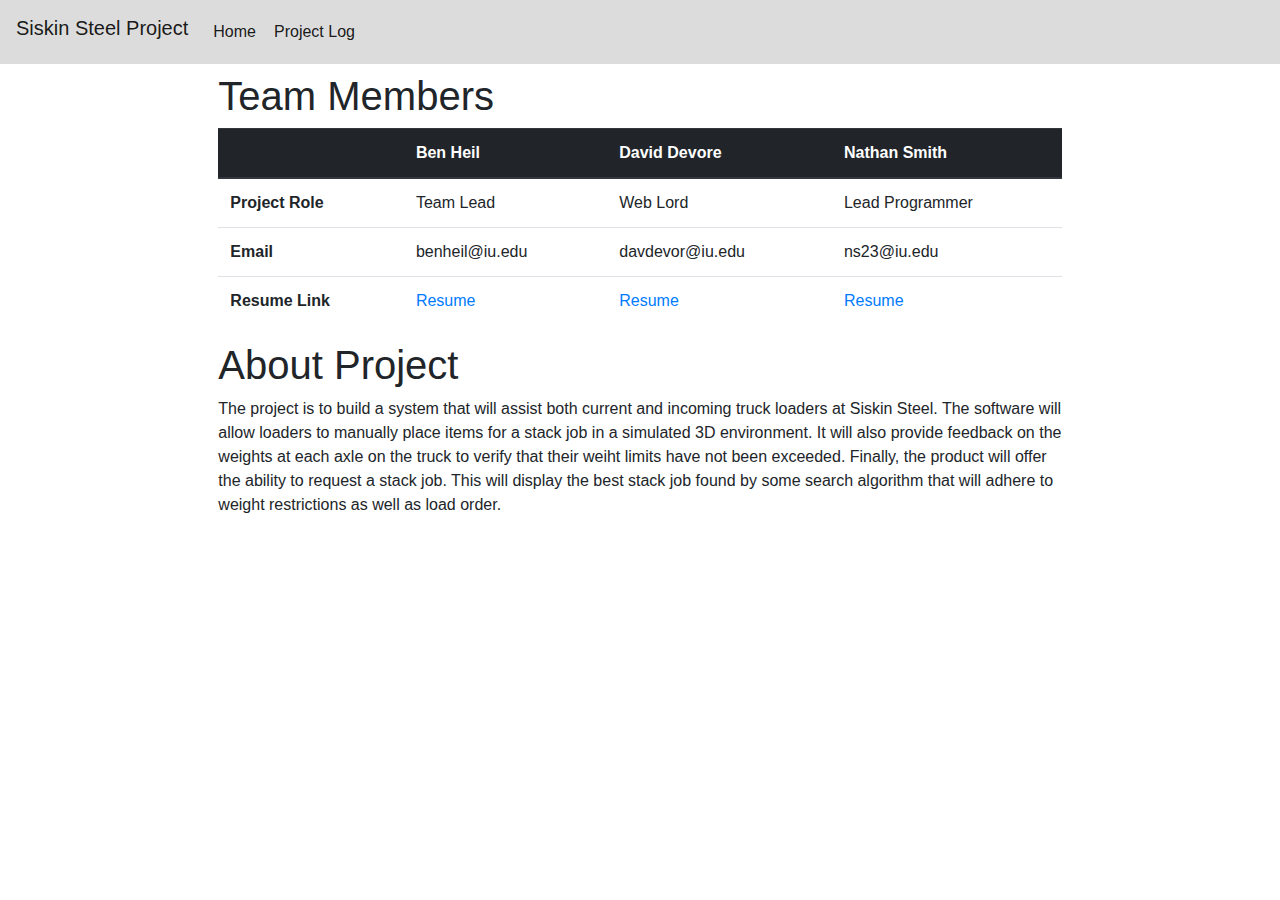
<file: src/index.html>
<!doctype html>
<html lang=en>
<head>
<link rel="stylesheet" href="https://maxcdn.bootstrapcdn.com/bootstrap/4.0.0/css/bootstrap.min.css" integrity="sha384-Gn5384xqQ1aoWXA+058RXPxPg6fy4IWvTNh0E263XmFcJlSAwiGgFAW/dAiS6JXm" crossorigin="anonymous">
<link rel="stylesheet" href="./navbar.css">
<meta charset=utf-8>
<title>Siskin Steel Project</title>
</head>
<body>
<nav id="navbar" class="navbar nav-background navbar-expand-lg navbar-light">
<h1 class="navbar-brand">Siskin Steel Project</h1>
  <button class="navbar-toggler" type="button" data-toggle="collapse" data-target="#navbarSupportedContent" aria-controls="navbarSupportedContent" aria-expanded="false" aria-label="Toggle navigation">
    <span class="navbar-toggler-icon"></span>
  </button>
 <div class="collapse navbar-collapse" id="navbarSupportedContent">
<ul class="navbar-nav mr-auto">
        <li class="nav-item active">
                <a class="nav-link btn btn-link" href="./index.html">Home</a><span class="sr-only">(current)</span>
        </li>
        <li class="nav-item active">
                <a class="nav-link btn btn-link" href="./ProjectLog.html">Project Log</a><span class="sr-only">(current)</span>
        </li>
</ul>
</div>
</nav>
<div class="containter mt-2">
	<div class="row">
		<div class="col-2"></div>
		<div class="col-8">
		<h1>Team Members</h1>
		<table class="table">
		  <thead class="thead-dark">
		    <tr>
			<th ></th>
		      <th scope="col">Ben Heil</th>
		      <th scope="col">David Devore</th>
		      <th scope="col">Nathan Smith</th>
		    </tr>
		  </thead>
		  <tbody>
		    <tr>
			<th scope="row">Project Role</th>
			<td>Team Lead</td>
			<td>Web Lord</td>
			<td>Lead Programmer</td>
		    </tr>
		    <tr>
			<th scope="row">Email</th>
			<td>benheil@iu.edu </td>
			<td>davdevor@iu.edu</td>
			<td>ns23@iu.edu</td>
		    </tr>
		    <tr>
			<th scope="row">Resume Link</th>
			<td>
			<a href="https://drive.google.com/file/d/1HmR39_D535cQqn-AqdCXFhvY-BmqcfOn/view?usp=sharing" target="_blank">Resume</a>
			</td>
			<td>
			<a href="https://docs.google.com/document/d/1xi_0x6UJ4AmzYZ2wei74Xr_KQundPKtN1VSkgQ6oNkE/edit?usp=sharing" target="_blank">Resume</a>
			</td>
			<td>
			<a href="https://docs.google.com/document/d/1rWUhUz9Corg-baXQzEVOj8DSzR3K11R4a5WjR_5OdAM/edit?usp=sharing" target="_blank">Resume</a>
			</td>
		    </tr>
		  </tbody>
		</table>
		<h1>About Project</h1>
		<p>The project is to build a system that will assist both current and incoming truck loaders at Siskin Steel. The software will allow loaders to manually place items for a stack job in a simulated 3D environment. It will also provide feedback on the weights at each axle on the truck to verify that their weiht limits have not been exceeded. Finally, the product will offer the ability to request a stack job. This will display the best stack job found by some search algorithm that will adhere to weight restrictions as well as load order.</p>
	</div>
	</div>
</div>
<script src="https://code.jquery.com/jquery-3.2.1.slim.min.js" integrity="sha384-KJ3o2DKtIkvYIK3UENzmM7KCkRr/rE9/Qpg6aAZGJwFDMVNA/GpGFF93hXpG5KkN" crossorigin="anonymous"></script>
<script src="https://cdnjs.cloudflare.com/ajax/libs/popper.js/1.12.9/umd/popper.min.js" integrity="sha384-ApNbgh9B+Y1QKtv3Rn7W3mgPxhU9K/ScQsAP7hUibX39j7fakFPskvXusvfa0b4Q" crossorigin="anonymous"></script>
<script src="https://maxcdn.bootstrapcdn.com/bootstrap/4.0.0/js/bootstrap.min.js" integrity="sha384-JZR6Spejh4U02d8jOt6vLEHfe/JQGiRRSQQxSfFWpi1MquVdAyjUar5+76PVCmYl" crossorigin="anonymous"></script>
<script src="./NavBar.js"></script>
<script>
$(function(Helper) {
        Helper.onReady();
}(NavBarHelper));
</script>
</body>
</html>
</file>
<file: src/navbar.css>
.nav-background{
	background-color: gainsboro;
}
</file>
